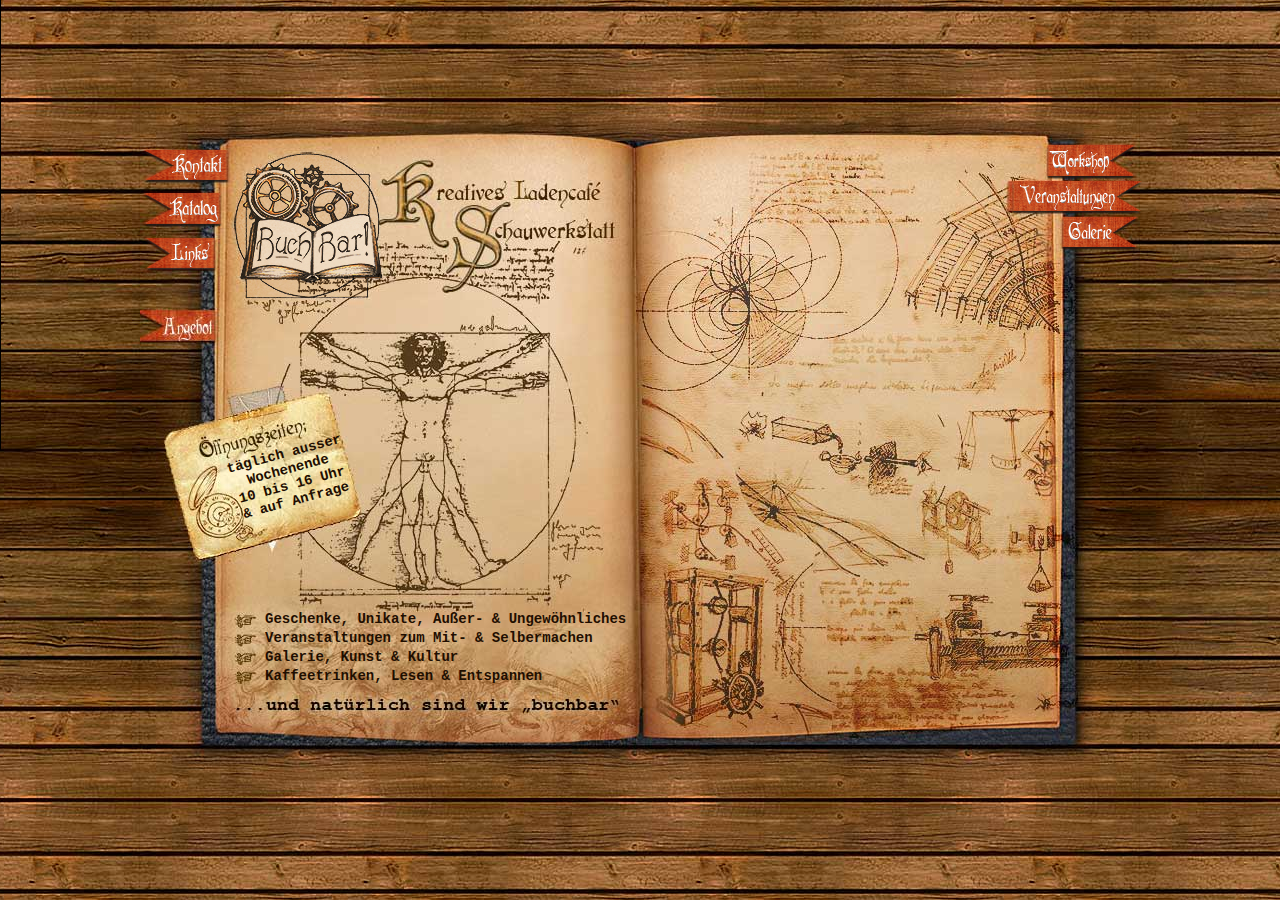
<file: Kopf.html>
<html>
<head>
<link rel="shortcut icon" href="img/favicon.png">
<meta http-equiv="Content-Type" content="text/html; charset=iso-8859-1">
<title>Die BuchBar - Kreatives Ladencafe & Schauwerkstatt</title>
<meta name="Autor" content="Thomas Templin">
<meta name="Keywords" content="buchbar, buch, bar, schmuddl, schmuzwork, laden, cafe, ladencafe, workshop, leder, metal, steampunk, holz, verarbeitung, handwerk, piercing, tattoo, buch, b&uuml;cher, zauberst&auml;be, magie, vintage, geschenk, unikat, galerie">

<link href="buchbar.css" rel="stylesheet">

<style type="text/css">

</style>

<style type="text/css">@import("iemac-center.css");</style>

<script type="text/javascript" charset="utf-8">
var bilder={"Kontakt.png":null,"Kontakt_2.png":null,"Katalog.png":null,"Katalog_2.png":null,
            "Links.png":null,"Links_2.png":null,"Workshop.png":null,"Workshop_2.png":null,
            "Veranstaltungen.png":null, "Veranstaltungen_2.png":null,"Galerie.png":null,"Galerie_2.png":null};
for (var prop in bilder) {
	if (!bilder.hasOwnProperty(prop)) continue;
	bilder[prop]=new Image();
	bilder[prop].src = "img/"+prop;
}
</script>

</head>

<body>

<div id="distance"></div>
<div id="container">
<div style="width:1000px; height:700px; margin:0px auto;">
<img src="img/HG.jpg">
</div>

<a href="index.html"><img src="img/Logo.png" width="149" height="149" border="0" alt="Home" style="position: absolute; left: 94px; top: 52px">

<a href="Kontakt.html" style="position: absolute; left: 3px; top: 50px;z-index:10;";
onmouseover="Kontakt.src='img/Kontakt_2.png'"
onmouseout="Kontakt.src='img/Kontakt.png'">
<img src="img/Kontakt.png" border="0" width="87"height="33"
name="Kontakt">

<a href="Katalog.html" style="position: absolute; left: 3px; top: 93px;z-index:10;";
onmouseover="Katalog.src='img/Katalog_2.png'"
onmouseout="Katalog.src='img/Katalog.png'">
<img src="img/Katalog.png" border="0" width="80"height="34"
name="Katalog">

<a href="Links.html" style="position: absolute; left: 4px; top: 138px;z-index:10;";
onmouseover="Links.src='img/Links_2.png'"
onmouseout="Links.src='img/Links.png'">
<img src="img/Links.png" border="0" width="73"height="33"
name="Links">

<a href="Workshop.html" style="position: absolute; left: 905px; top: 45px;z-index:10;";
onmouseover="Workshop.src='img/Workshop_2.png'"
onmouseout="Workshop.src='img/Workshop.png'">
<img src="img/Workshop.png" border="0" width="91"height="34"
name="Workshop">

<a href="Veranstaltungen.html" style="position: absolute; left: 870px; top: 81px;z-index:10;";
onmouseover="Veranstaltungen.src='img/Veranstaltungen_2.png'"
onmouseout="Veranstaltungen.src='img/Veranstaltungen.png'">
<img src="img/Veranstaltungen.png" border="0" width="133"height="33"
name="Veranstaltungen">

<a href="Galerie.html" style="position: absolute; left: 920px; top: 117px;z-index:10;";
onmouseover="Galerie.src='img/Galerie_4.png'"
onmouseout="Galerie.src='img/Galerie_3.png'">
<img src="img/Galerie_3.png" border="0" width="79"height="33"
name="Galerie">
</a>

<p class="Text" id="Offen">
t&auml;glich ausser<br/> 
Wochenende<br/>
10 bis 16 Uhr<br/>
&amp; <a href="Kontakt.html">auf Anfrage</a>
</p>

<p class="Text" id="Bullet">
<a href="Katalog.html">Geschenke, Unikate, Au&szlig;er- &amp; Ungew&ouml;hnliches</a><br/>
<a href="Veranstaltungen.html">Veranstaltungen zum Mit- &amp; Selbermachen</a><br/>
<a href="Galerie.html">Galerie, Kunst &amp; Kultur</a><br/>
Kaffeetrinken, Lesen &amp; Entspannen<br/>
</p>
</file>
<file: buchbar.css>
* {
	margin:0;
	padding:0;
	}

html, body {
	height:100%;
	background-color:#000000;
	background: url(img/Kachel.jpg) center center repeat;
}

body {
	
	}

#distance { 
	width:1px;
	height:50%;
	background-color:#000;
	margin-bottom:-350px; /* half of container's height */
	float:left;
	}

#container {
	margin:0 auto;
	position:relative;
	text-align:left;
	height:700px;
	width:1000px;
	clear:left;
	background-color:#000;
	border:0px solid #000;
	border-top-color:#000;
	border-left-color:#000;
	}

	a:link { text-decoration:none; font-weight:bold; color:#1f0e00; }
	a:visited { text-decoration:none; font-weight:bold; color:#1f0e00; }
	a:hover { text-decoration:underline; font-weight:bold; color: #1f0e00; }
	a:active { text-decoration:none; font-weight:bold; background-color: none; }
	a:focus { text-decoration:none; font-weight:bold; background-color: none; }

	.Text {
		position: absolute;
		font-family: "Courier New"; 
		font-size: 14px;
		font-weight: normal;
		color:#1f0e00;
		text-align:left;
	}

	#Offen {
		left: 90px;
		top: 345px;
		text-align:center;
		font-size:14px;
		width: 120px;
		font-weight: bold;
		transform: rotate(-15deg);
		-ms-transform: rotate(-15deg);
		-o-transform: rotate(-15deg);
		-moz-transform: rotate(-15deg);
		-webkit-transform: rotate(-15deg); /* Safari and Chrome */
	}

	#Bullet {
		left: 125px;
		top: 510px;
		text-align:left;
		font-size:14px;
		line-height: 19px;
		width: 400px;
		font-weight: bold;
	}


#Impressum {
	left: 850px;
	top: 630px;
	font-size: 14px;
}
#Impressum a:link, #Impressum a:visited, #Impressum a:hover {
	color: AAA;
}
</file>
